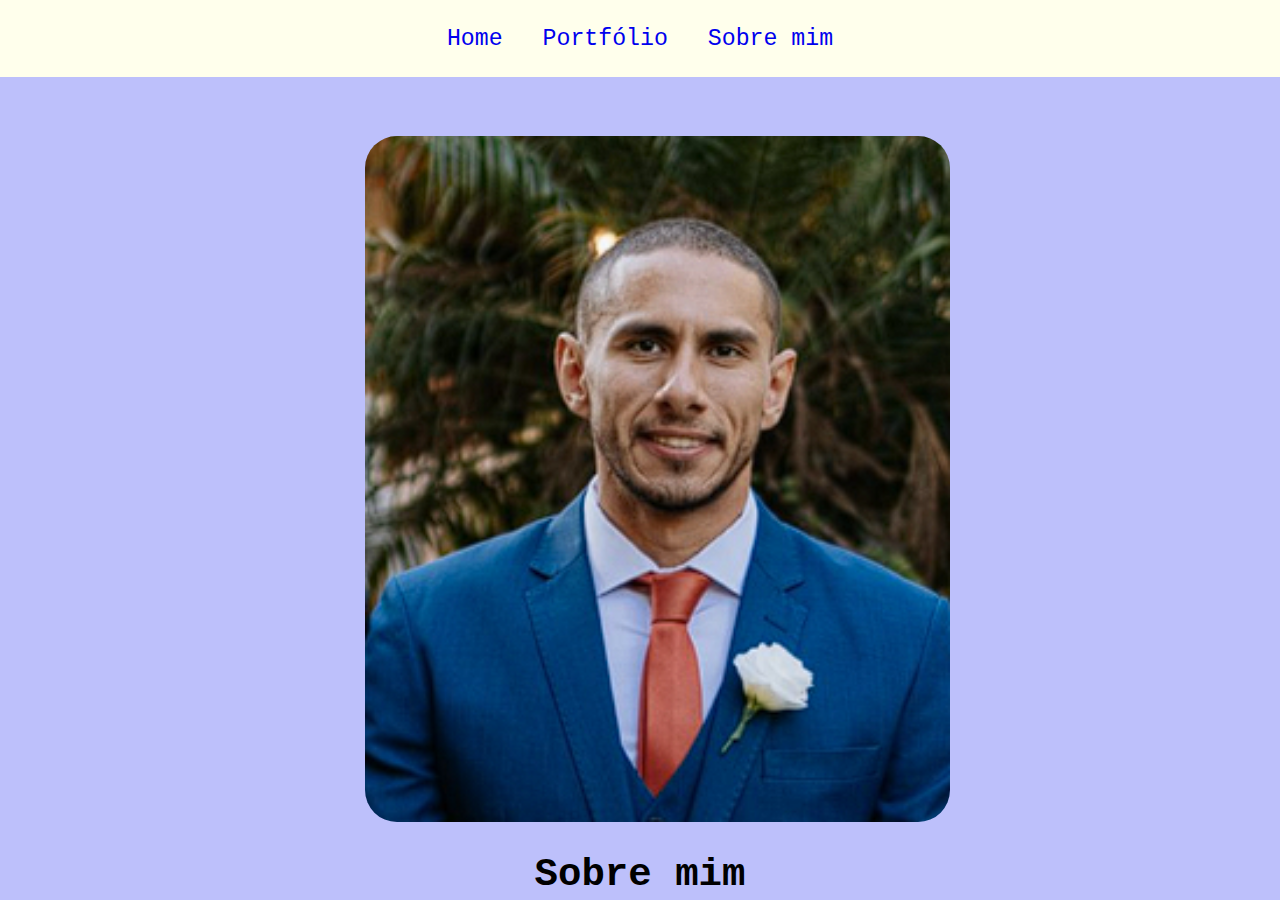
<file: Aboutme.html>
<!DOCTYPE html>
<html lang="pt-br">

<head>
    <meta charset="UTF-8">
    <meta name="viewport" content="width=device-width, initial-scale=1.0">
    <title>Portfólio Apresentação Felipe Gregório</title>
    <link rel="stylesheet" href="./Styles/style2.css">
</head>

<body class="body">
    <main class="main">
        <header class="header">
            <ul>
                <nav class="header__menu">
                    <a href="index.html">Home</a>
                    <a href="Portfólio.html">Portfólio</a>
                    <a href="Aboutme.html">Sobre mim</a>
                </nav>
            </ul>
        </header>
            <section class="Apresentacao__texto">
                <img class="img1" src="/Assets/Felipe.png" alt="Felipe Gregório desenvolvedor web"> 
                <h2 class="Apresentacao__texto__subtitulo">Sobre mim</h2>
                <p class="Apresentacao__texto__paragrafo">Me chamo Felipe Gregório, me formei em nutrição pela USP em 2018 e trabalhei com nutrição esportiva até 2024. Não contente com a minha área profissional e apaixonado por tecnologia, decidir dar uma guinada na minha carreira e mudei de área para me tornar um programador.</p>
                <p class="Apresentacao__texto__paragrafo">            
                    "Lorem ipsum dolor sit amet, consectetur adipiscing elit, sed do eiusmod tempor incididunt ut labore et dolore magna aliqua. Ut enim ad minim veniam, quis nostrud exercitation ullamco laboris nisi ut aliquip ex ea commodo consequat. Duis aute irure dolor in reprehenderit in voluptate velit esse cillum dolore eu fugiat nulla pariatur. Excepteur sint occaecat cupidatat non proident, sunt in culpa qui officia deserunt mollit anim id est laborum."
                </p>
                <div class="Apresentacao__link">
                    <h2> Acesse minhas redes:</h2>
                    <a class="Apresentacao__link_links" href="https://www.linkedin.com/in/felipe-greg%C3%B3rio-dev/" alt="linkedin"> <img src="/Assets/linkedin.png"> LinkedIn</a>
                    <a class="Apresentacao__link_links" href="https://github.com/DevGregorio" alt="Github"> <img src="/Assets/github.png"> Github</a>
                </div>
            </section>
              
        <footer class="footer">
            <small>Desenvolvido por Felipe Gregório</small>
         </footer>
    </main>
</body>
</html>
</file>
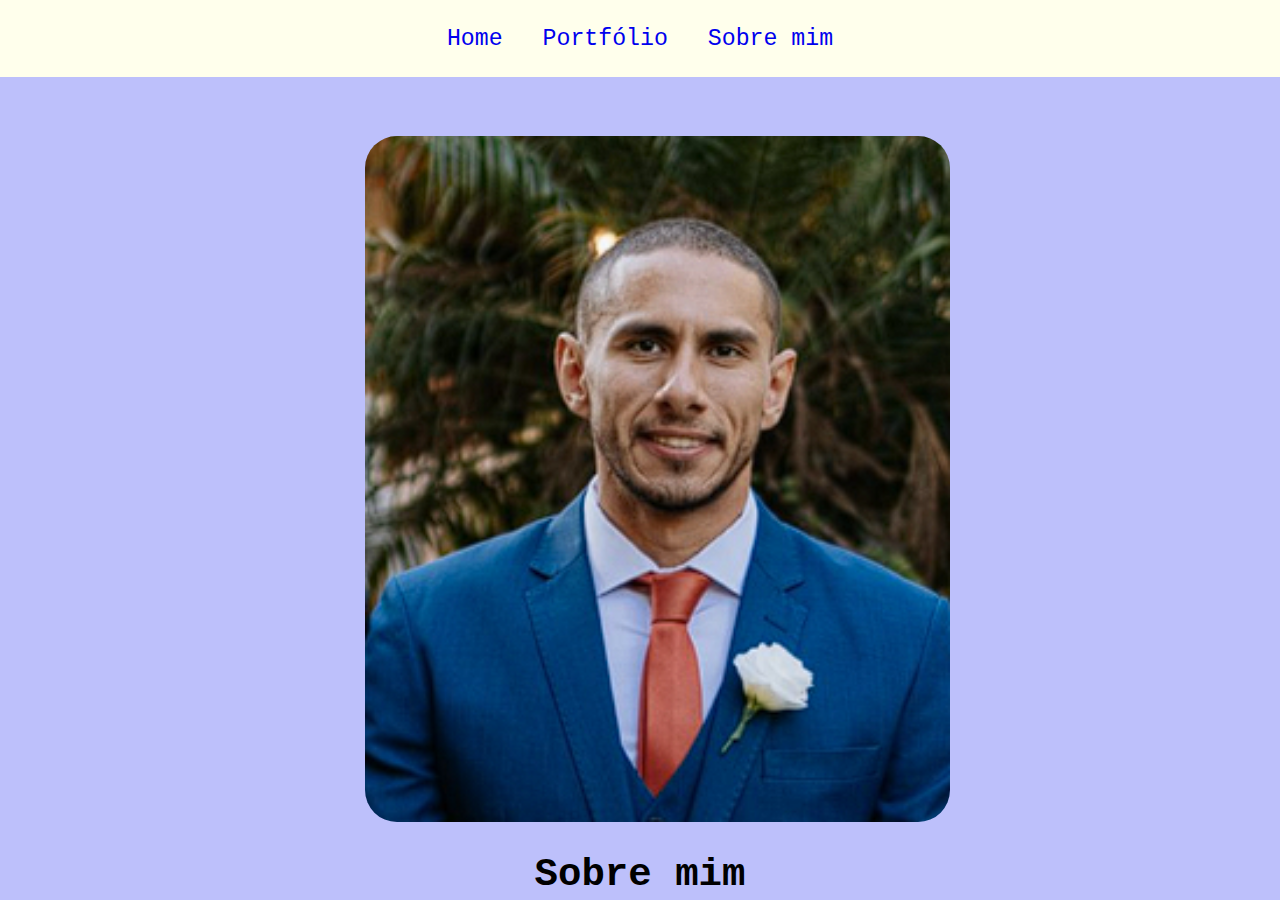
<file: Página Apresentação Pessoal/Aboutme.html>
<!DOCTYPE html>
<html lang="pt-br">

<head>
    <meta charset="UTF-8">
    <meta name="viewport" content="width=device-width, initial-scale=1.0">
    <title>Portfólio Apresentação Felipe Gregório</title>
    <link rel="stylesheet" href="./Styles/style2.css">
</head>

<body class="body">
    <main class="main">
        <header class="header">
            <ul>
                <nav class="header__menu">
                    <a href="index.html">Home</a>
                    <a href="Portfólio.html">Portfólio</a>
                    <a href="Aboutme.html">Sobre mim</a>
                </nav>
            </ul>
        </header>
            <section class="Apresentacao__texto">
                <img class="img1" src="/Página Apresentação Pessoal/Assets/Felipe.png" alt="Felipe Gregório desenvolvedor web"> 
                <h2 class="Apresentacao__texto__subtitulo">Sobre mim</h2>
                <p class="Apresentacao__texto__paragrafo">Me chamo Felipe Gregório, me formei em nutrição pela USP em 2018 e trabalhei com nutrição esportiva até 2024. Não contente com a minha área profissional e apaixonado por tecnologia, decidir dar uma guinada na minha carreira e mudei de área para me tornar um programador.</p>
                <p class="Apresentacao__texto__paragrafo">            
                Me apaixonei pela área e estou com sede de conhecimento! Sigo estudando diariamente pela plataforma Alura e fazendo o curso de Análise e Desenvolvimento de Sistemas em Harvard e pela NASA <strong>(só to enchendo linguiça aqui, depois vou fazer um certinho)</strong>.
                </p>
                <div class="Apresentacao__link">
                    <h2> Acesse minhas redes:</h2>
                    <a class="Apresentacao__link_links" href="https://www.linkedin.com/in/felipe-greg%C3%B3rio-dev/" alt="linkedin"> <img src="/Página Apresentação Pessoal/Assets/linkedin.png"> LinkedIn</a>
                    <a class="Apresentacao__link_links" href="https://github.com/DevGregorio" alt="Github"> <img src="/Página Apresentação Pessoal/Assets/github.png"> Github</a>
                </div>
            </section>
              
        <footer class="footer">
            <small>Desenvolvido por Felipe Gregório</small>
         </footer>
    </main>
</body>
</html>
</file>
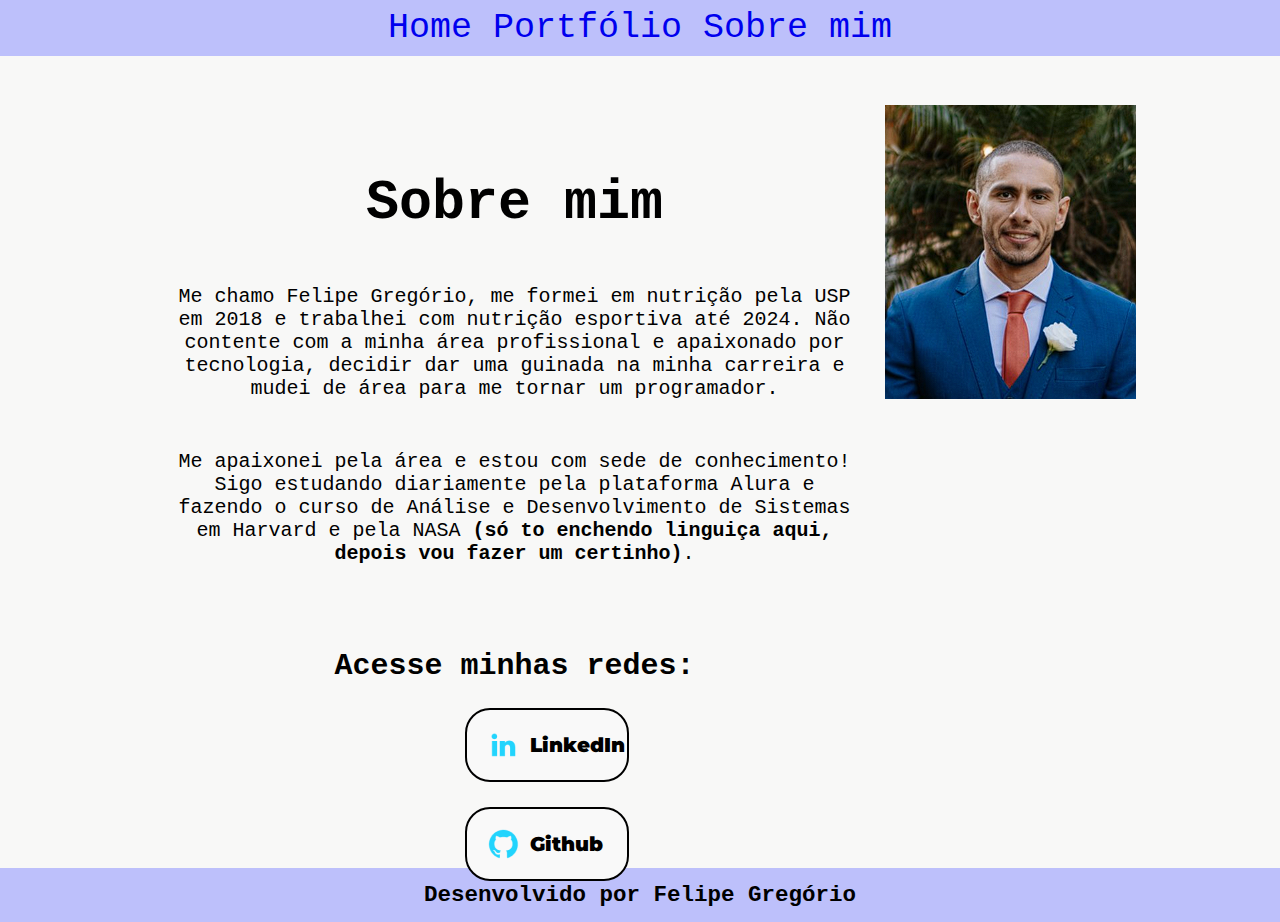
<file: Página Apresentação Pessoal/Sobremim.html>
<!DOCTYPE html>
<html lang="pt-br">

<head>
    <meta charset="UTF-8">
    <meta name="viewport" content="width=device-width, initial-scale=1.0">
    <title>Portfólio Apresentação Felipe Gregório</title>
    <link rel="stylesheet" href="style2.css">
</head>

<body>
    <header>
        <ul class="header">
            <nav>
                <a href="index.html">Home</a>
                <a href="Portfólio.html">Portfólio</a>
                <a href="Sobremim.html">Sobre mim</a>
            </nav>
        </ul>
    </header>
    <main class="main">
        <div class="Apresentacao">
            <section class="Apresentacao__texto">
                <h2 class="Apresentacao__texto__subtitulo">Sobre mim</h2>
                <p class="Apresentacao__texto__paragrafo">Me chamo Felipe Gregório, me formei em nutrição pela USP em 2018 e trabalhei com nutrição esportiva até 2024. Não contente com a minha área profissional e apaixonado por tecnologia, decidir dar uma guinada na minha carreira e mudei de área para me tornar um programador.</p>
                <p class="Apresentacao__texto__paragrafo">            
                Me apaixonei pela área e estou com sede de conhecimento! Sigo estudando diariamente pela plataforma Alura e fazendo o curso de Análise e Desenvolvimento de Sistemas em Harvard e pela NASA <strong>(só to enchendo linguiça aqui, depois vou fazer um certinho)</strong>.
                </p>
                <div class="Apresentacao__link">
                    <h2> Acesse minhas redes:</h2>
                    <a class="Apresentacao__link_links" href="https://www.linkedin.com/in/felipe-greg%C3%B3rio-dev/" alt="linkedin"> <img src="/Página Apresentação Pessoal/Assets/linkedin.png"> LinkedIn</a>
                    <a class="Apresentacao__link_links" href="https://github.com/DevGregorio" alt="Github"> <img src="/Página Apresentação Pessoal/Assets/github.png"> Github</a>
                </div>
            </section>
            <img class="img1" src="/Página Apresentação Pessoal/Assets/Felipe.png" alt="Felipe Gregório desenvolvedor web">
        </div>
    </main>
    <footer class="footer">
        <h2>Desenvolvido por Felipe Gregório</h2>
    </footer>
</body>

</html>
</file>
<file: Styles/style2.css>
@import url('https://fonts.googleapis.com/css2?family=Montserrat&display=swap');
:root{
    --cor-primaria: #ffffec;
    --cor-secundaria: rgb(189, 192, 251);
}
* {
    margin: 0;
    padding: 0;
}
.header {
    padding-top: 8px;
    padding-bottom: 8px;
    font-size: 2.25rem;
    background-color:var(--cor-secundaria);
}
.header__menu {
    display: flex;
    justify-content: center;
    gap: 80px;
}
a {
    text-decoration: none;
    }
a:visited {
    text-decoration: none;
}
body {
    width: 100%;
    margin: auto;
    color: rgb(0, 0, 0);
    background-color: var(--cor-primaria);
    text-align: center;
    font-family: 'Courier New', Courier, monospace;
    font-size: 1.25rem;
    height: 100%;
    overflow: hidden;
}
html{
    height: 100%;
    overflow: hidden;
}
.body {
    display: flex;
    flex-direction: column;
}
.main {   
    margin-top: 0;
    margin-bottom: 0;
    flex-grow: 1;
    overflow: auto;
}
section{
    padding: 0 16px;
}
.Apresentacao__texto {      
    width: auto;
    height: auto;
    margin: 3%;
    display: flex;
    flex-direction: column;
    justify-content: center;
    align-items: center;
    gap: 30px;
}
.Apresentacao__texto__titulo {
    font-size: 3.44rem;
}
.Apresentacao__texto__subtitulo {
    font-size: 3.44rem;
}
.Apresentacao__texto__paragrafo {
    margin: 0 0;
    font-weight: 500
    }
.Apresentacao__link {
    margin: 5%;
    display: flex;
    flex-direction: column;
    gap: 25px;
}
.Apresentacao__link_links {
    margin-left: 25%;
    display: flex;
    flex-direction: ROW;
    align-items: center;
    padding: 20px 20px;
    gap: 10px;
    background-color: var(--cor-primaria);
    color: black;
    text-decoration-line: none;
    width: 120px;
    height: 30px;
    border-radius: 25px;
    font-family: "Montserrat", sans-serif;
    font-weight: 999;
    border: 2px solid;
}
.Apresentacao__link_links:hover {
    background-color: var(--cor-secundaria);
}
.img1 {
    width: 220px;
    height: 250px;
    border-radius: 32px;
}

footer {
    padding: 14px;
    background-color: rgb(189, 192, 251);
    font-size: 1.2rem;
}

@media (max-width: 1300px) {
    .header {
        padding: 2%;
        background-color: var(--cor-primaria);
        font-size: 1.45rem;
    }
    .header__menu{
        gap: 40px;
    }
    body {
        background-color: var(--cor-secundaria);
    }
    .Apresentacao__texto__subtitulo {
        font-size: 2.44rem;
    }
    .Apresentacao__texto{
        width: auto;
    }
    .Apresentacao__link_links:hover {
        background-color: blueviolet;
    }
    .img1 {
        margin-top: 20px;
        margin-left: 35px;
        width: 50%;
        height: 50%;
        border-radius: 32px;
        }
    .footer{
        padding: auto;
        background-color: var(--cor-primaria);
    }

}
</file>
<file: Página Apresentação Pessoal/Styles/style2.css>
@import url('https://fonts.googleapis.com/css2?family=Montserrat&display=swap');
:root{
    --cor-primaria: #ffffec;
    --cor-secundaria: rgb(189, 192, 251);
}
* {
    margin: 0;
    padding: 0;
}
.header {
    padding-top: 8px;
    padding-bottom: 8px;
    font-size: 2.25rem;
    background-color:var(--cor-secundaria);
}
.header__menu {
    display: flex;
    justify-content: center;
    gap: 80px;
}
a {
    text-decoration: none;
    }
a:visited {
    text-decoration: none;
}
body {
    width: 100%;
    margin: auto;
    color: rgb(0, 0, 0);
    background-color: var(--cor-primaria);
    text-align: center;
    font-family: 'Courier New', Courier, monospace;
    font-size: 1.25rem;
    height: 100%;
    overflow: hidden;
}
html{
    height: 100%;
    overflow: hidden;
}
.body {
    display: flex;
    flex-direction: column;
}
.main {   
    margin-top: 0;
    margin-bottom: 0;
    flex-grow: 1;
    overflow: auto;
}
section{
    padding: 0 16px;
}
.Apresentacao__texto {      
    width: auto;
    height: auto;
    margin: 3%;
    display: flex;
    flex-direction: column;
    justify-content: center;
    align-items: center;
    gap: 30px;
}
.Apresentacao__texto__titulo {
    font-size: 3.44rem;
}
.Apresentacao__texto__subtitulo {
    font-size: 3.44rem;
}
.Apresentacao__texto__paragrafo {
    margin: 0 0;
    font-weight: 500
    }
.Apresentacao__link {
    margin: 5%;
    display: flex;
    flex-direction: column;
    gap: 25px;
}
.Apresentacao__link_links {
    margin-left: 25%;
    display: flex;
    flex-direction: ROW;
    align-items: center;
    padding: 20px 20px;
    gap: 10px;
    background-color: var(--cor-primaria);
    color: black;
    text-decoration-line: none;
    width: 120px;
    height: 30px;
    border-radius: 25px;
    font-family: "Montserrat", sans-serif;
    font-weight: 999;
    border: 2px solid;
}
.Apresentacao__link_links:hover {
    background-color: var(--cor-secundaria);
}
.img1 {
    width: 220px;
    height: 250px;
    border-radius: 32px;
}

footer {
    padding: 14px;
    background-color: rgb(189, 192, 251);
    font-size: 1.2rem;
}

@media (max-width: 1300px) {
    .header {
        padding: 2%;
        background-color: var(--cor-primaria);
        font-size: 1.45rem;
    }
    .header__menu{
        gap: 40px;
    }
    body {
        background-color: var(--cor-secundaria);
    }
    .Apresentacao__texto__subtitulo {
        font-size: 2.44rem;
    }
    .Apresentacao__texto{
        width: auto;
    }
    .Apresentacao__link_links:hover {
        background-color: blueviolet;
    }
    .img1 {
        margin-top: 20px;
        margin-left: 35px;
        width: 50%;
        height: 50%;
        border-radius: 32px;
        }
    .footer{
        padding: auto;
        background-color: var(--cor-primaria);
    }

}
</file>
<file: Página Apresentação Pessoal/style2.css>
@import url('https://fonts.googleapis.com/css2?family=Montserrat&display=swap');
* {
    margin: 0;
    padding: 0;
}
.header {
    padding-top: 8px;
    padding-bottom: 8px;
    font-size: 35px;
    background-color: rgb(189, 192, 251);
}
a {
    text-decoration: none;
    }
a:visited {
    text-decoration: none;
}
body {
    width: 100%;
    margin: auto;
    color: rgb(0, 0, 0);
    background-color: #f8f8f7;
    text-align: center;
    font-family: 'Courier New', Courier, monospace;
    font-size: 20px;
}
.main {   
    margin-top: -2%;
    margin-bottom: 0;
    margin-right: 20px;
    margin-left: 20px;
}
.titulo-destaque {
    color: rgb(255, 0, 0);
}
.Apresentacao {
    margin: 6% 10% 5%;
    padding: 0 0;
    display: flex;
    align-items: center;
    justify-content: space-between;
}
.Apresentacao__texto {      
    width: 1100px;
    height: 160px;
    margin: 3%;
    display: flex;
    flex-direction: column;
    justify-content: space-between;
    gap: 50px;
}
.Apresentacao__texto__titulo {
    font-size: 55px;
}
.Apresentacao__texto__subtitulo {
    font-size: 55px;
}
.Apresentacao__texto__paragrafo {
    margin: 0 0;
    font-weight: 500
    
}
.Apresentacao__link {
    margin: 5%;
    display: flex;
    flex-direction: column;
    gap: 25px;
}
.Apresentacao__link_links {
    margin-left: 42%;
    display: flex;
    flex-direction: ROW;
    align-items: center;
    padding: 20px 20px;
    gap: 10px;
    background-color: rgb(249, 249, 249);
    color: black;
    text-decoration-line: none;
    width: 120px;
    height: 30px;
    border-radius: 25px;
    font-family: "Montserrat", sans-serif;
    font-weight: 999;
    border: 2px solid;
}
.Apresentacao__link_links:hover {
    background-color: rgb(189, 192, 251);
}

footer {
    margin-top: 469px;
    margin-bottom: 0%;
}
.footer {
    padding: 14px;
    background-color: rgb(189, 192, 251);
    font-size: 15px;
}
</file>
